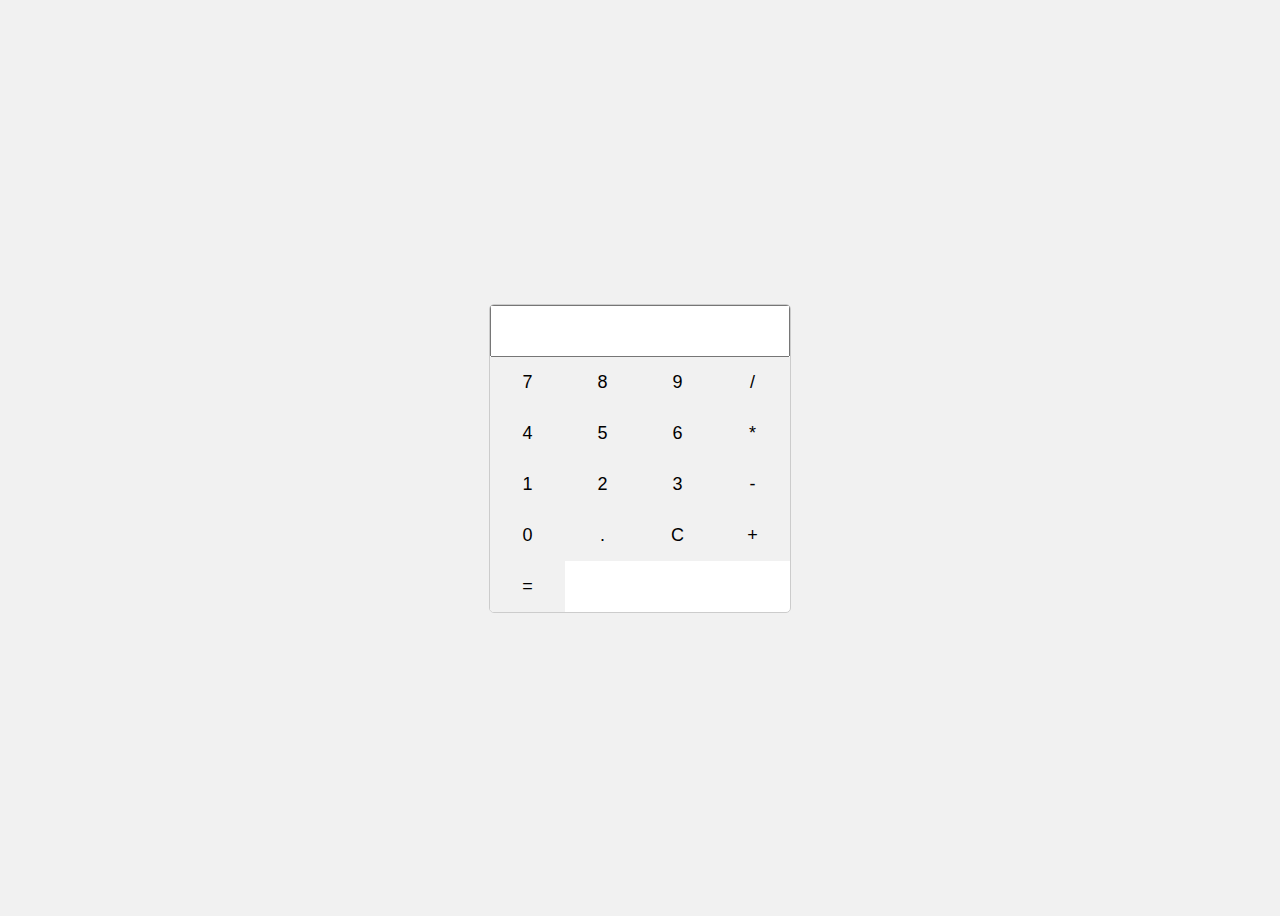
<file: assests/Assignment-Demo/Calculator/index.html>
<!DOCTYPE html>
<html lang="en">
<head>
    <meta charset="UTF-8">
    <meta name="viewport" content="width=device-width, initial-scale=1.0">
    <title>Calculator</title>
    <link rel="stylesheet" href="Assests/Style/Css.css">
</head>
<body>
<div class="calculator">
    <input type="text" id="display" readonly>
    <div class="keys">
        <button onclick="appendToDisplay('7')">7</button>
        <button onclick="appendToDisplay('8')">8</button>
        <button onclick="appendToDisplay('9')">9</button>
        <button onclick="appendToDisplay('/')">/</button>

        <button onclick="appendToDisplay('4')">4</button>
        <button onclick="appendToDisplay('5')">5</button>
        <button onclick="appendToDisplay('6')">6</button>
        <button onclick="appendToDisplay('*')">*</button>

        <button onclick="appendToDisplay('1')">1</button>
        <button onclick="appendToDisplay('2')">2</button>
        <button onclick="appendToDisplay('3')">3</button>
        <button onclick="appendToDisplay('-')">-</button>

        <button onclick="appendToDisplay('0')">0</button>
        <button onclick="appendToDisplay('.')">.</button>
        <button onclick="clearDisplay()">C</button>
        <button onclick="appendToDisplay('+')">+</button>

        <button onclick="calculate()">=</button>
    </div>
</div>
<script src="Assests/Script/script.js"></script>

</body>
</html>
</file>
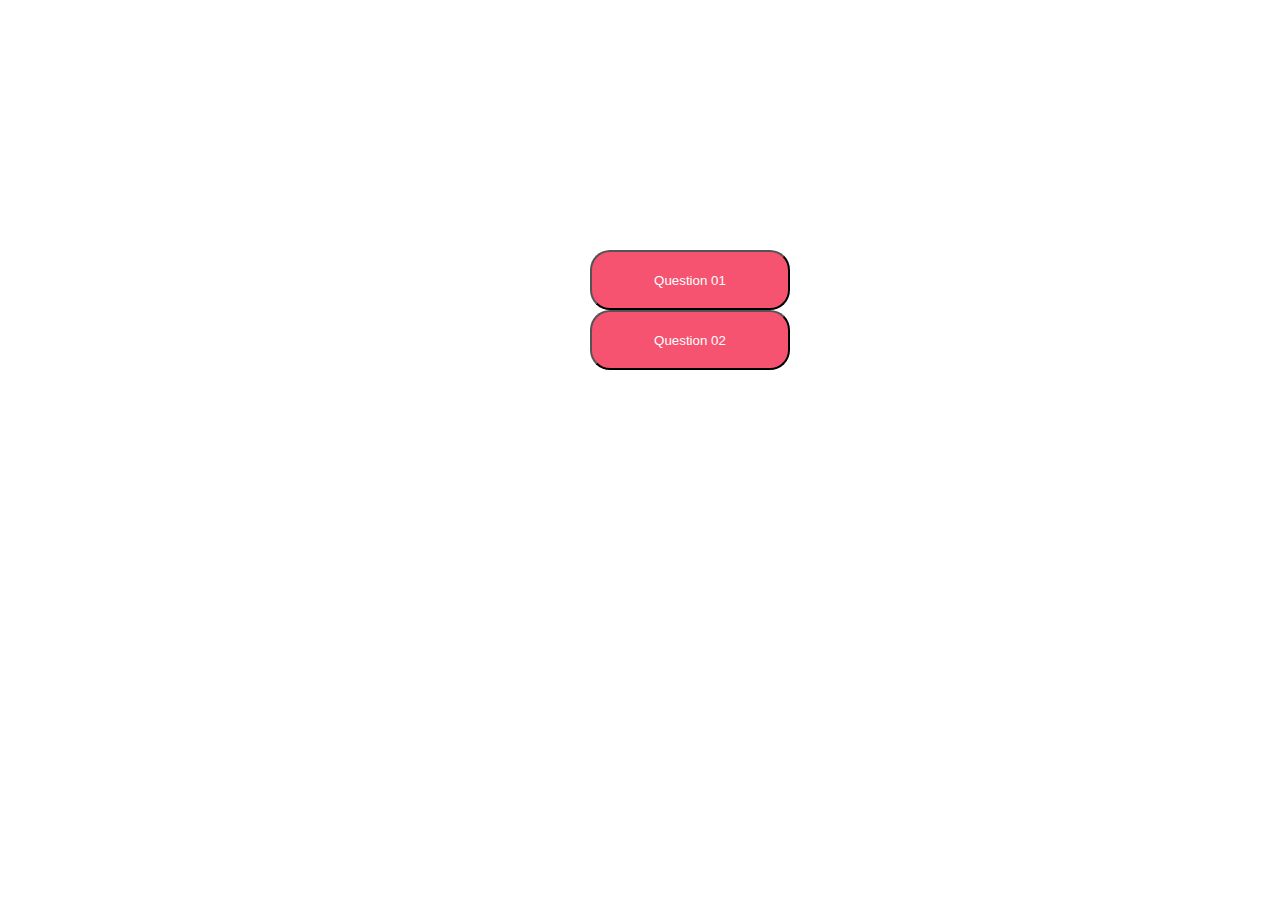
<file: assests/Assignment-Demo/Internet-Technologies-Assignment08/index.html>
<!DOCTYPE html>
<html lang="en">
<head>
    <meta charset="UTF-8">
    <title>Title</title>

    <style>
        div>a>button{
            height: 60px;
            width: 200px;
            color: white;
            background-color: #f5536f;
            border-radius: 20px;
        }
        #d1{
            height: 400px;
            width: 100px;
            position: absolute;
            top: 0;
            bottom: 0;
            left: 0;
            right: 0;
            margin: auto;

        }

    </style>

</head>
<body>
<div id="d1">
    <a href="Question1.html"><button id="b1">Question 01</button></a>
    <a href="Question02.html"><button id="b2">Question 02</button></a>
</div>


</body>
</html>
</file>
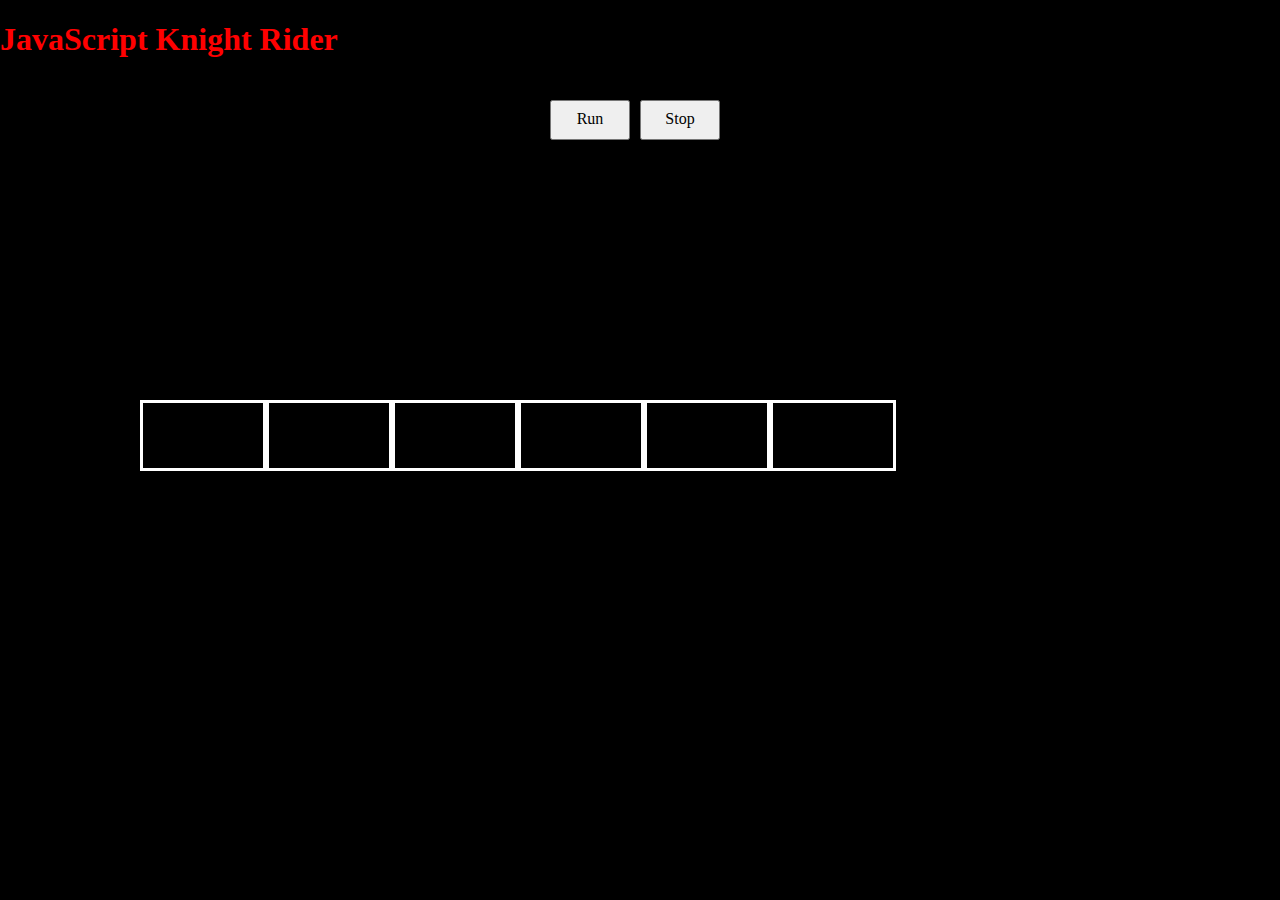
<file: assests/Assignment-Demo/Internet-Technologies-Assignment09/Index.html>
<!DOCTYPE html>
<html lang="en">
<head>
    <meta charset="UTF-8">
    <title>Assignment09</title>
    <link rel="stylesheet" href="Assests/normalize.css">
    <style>
        #head{
            width: 1000px;
            display: flex;
            /*justify-content: center;*/
            top: 400px;
            bottom: 0;
            left: 0;
            right: 0;
            position: absolute;
            margin: auto;
        }
        #head>div{
            width: 120px;
            height: 65px;
            border:3px solid #FFFF;
            text-align: center;
            font-size: 30px;
        }
        #btn{
            display: flex;
            justify-content: center;
        }
        #btn>button{
            width: 80px;
            height: 40px;
            margin-right: 10px;
            margin-top: 20px;
        }
        .lighton{
            background: red;
            box-shadow: 0px 0px 50px red;";
        }
        .lighton2{
            background: deeppink;
            box-shadow: 0px 0px 50px deeppink;";
        }
       #h1{

            color: red;

        }
        body{
            background-color: black;
        }

    </style>
</head>
<body>

<h1 id="h1">JavaScript Knight Rider</h1>
<div id="head">
    <div class="light" id="d1"></div>
    <div class="light" id="d2"></div>
    <div class="light" id="d3"></div>
    <div class="light" id="d4"></div>
    <div class="light" id="d5"></div>
    <div class="light" id="d6"></div>
</div>
<div id="btn">
    <button id="btn-run">Run</button>
    <button id="btn-stop">Stop</button>
</div>

<audio src="Assests/audio.mp3" id="audio"></audio>
<script src="Assests/lib/jquery-3.7.1.min.js"></script>
<script>

    var count=0;
    var array1=["#d90909","#d93232","#d66969","#ffffff","#ffffff","#ffffff"];


    /*function set1(){
        let lastValue=array1.pop();
        array1.unshift(lastValue)

        console.log(array1);
       /!* $("#d1").css('background: yellow;',array1[1])*!/
        $("#d1").css('background-color',array1[0]);
        $("#d2").css('background-color',array1[1]);
        $("#d3").css('background-color',array1[2]);
        $("#d4").css('background-color',array1[3]);
        $("#d5").css('background-color',array1[4]);
        $("#d6").css('background-color',array1[5]);

    }

    $("#btn-run").on('click', () => {
        myInterval=setInterval(set1,100);
    })
    $("#btn-stop").on('click', () => {
        clearInterval(myInterval);
    })*/
    /------------------------------------------------/
    var currentIndex=0;
    var max_index=6;
    var move="RIGHT";

    function updateLignt(){
        $(".light").removeClass("lighton");
        $(".light").removeClass("lighton2");
        $(".light").eq(currentIndex).addClass("lighton");

        if(move === "RIGHT"){
            if(currentIndex!==0) $(".light").eq(currentIndex-1).addClass("lighton2");

            ++currentIndex;
            if(currentIndex>max_index-2){
                move="LEFT";
            }
        }else{
            $(".light").eq(currentIndex+1).addClass("lighton2");

            --currentIndex;
            if(currentIndex===0){
                move="RIGHT";
            }
        }


    }
    $("#btn-run").on('click', () => {
        myInterval=setInterval(updateLignt,100);
        $('#audio')[0].play()
    })
    $("#btn-stop").on('click', () => {
        clearInterval(myInterval);
        $('#audio')[0].pause()
    })


</script>

</body>

</html>
</file>
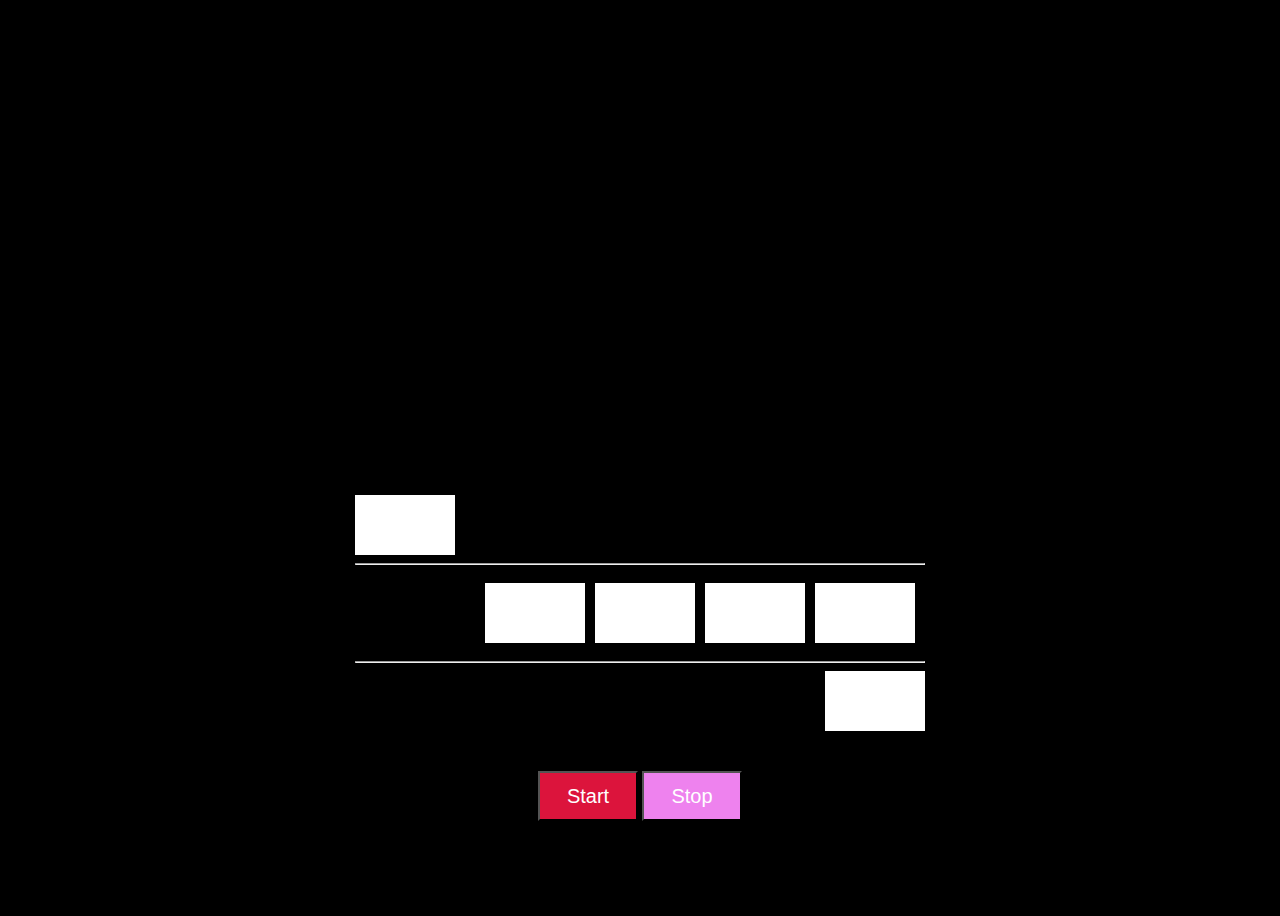
<file: assests/Assignment-Demo/Internet-Technologies-Assignment08/Question02.html>
<!DOCTYPE html>
<html lang="en">
<head>
    <meta charset="UTF-8">
    <title>Assignment-08</title>
    <style>
        body{
            text-align: center;
            align-content: center;
            align-items: center;
            min-height: 100vh;
            overflow: hidden;
            background-color: black;
        }
        section{
            position: relative;
            width: 570px;
            margin: auto;
            top: 200px;
        }
        .box-container{
            display: grid;
            grid-template-columns: repeat(8,1fr);
            gap: 10px;
            padding: 10px 20px;
        }
        .box{
            display: flex;
            padding: 20px;
            font-size: 20px;
            background-color: white;
            width: 60px;
            height:20px;
        }
        #val7,#val8{
            background-color: black;
        }
        #val6{
            position: absolute;
            right: 0;
        }
        button{
            width: 100px;
            height: 50px;
            font-size: 20px;
            color: white;
            margin-top: 100px;
        }
        #btnStart{
            background-color: crimson;
        }
        #btnStop{
            background-color: violet;
        }
    </style>
</head>
<body>
<section>
    <div class="box" id="val1"></div>
    <hr>
    <div class="box-container">
        <div class="box" id="val7"></div>
        <div class="box" id="val2"></div>
        <div class="box" id="val3"></div>
        <div class="box" id="val4"></div>
        <div class="box" id="val5"></div>
        <div class="box" id="val8"></div>
    </div>
    <hr>
    <div class="box" id="val6"></div>
</section>
<section id="btn">
    <button type="button" id="btnStart">Start</button>
    <button type="button" id="btnStop">Stop</button>
</section>

<script src="Assests/lib/jquery-3.7.1.min.js"></script>
<script>
    var array = ["#ee5254", "#1dd1a1", "#48dbfb", "#feca57", "#fab1a0", "#ff9ff3"];
    var myInterval = null;


    function addColors() {
        let last = array.pop();
        array.unshift(last)
        console.log(array)
        $("#val1").css("background-color",array[0])
        $("#val2").css("background-color",array[1])
        $("#val3").css("background-color",array[2])
        $("#val4").css("background-color",array[3])
        $("#val5").css("background-color",array[4])
        $("#val6").css("background-color",array[5])
    }

    $("#btnStart").on("click", () => {
        myInterval = setInterval(addColors, 500);

    });

    $("#btnStop").on("click", () => {
        myInterval = clearInterval(myInterval);

    });
</script>
</body>
</html>
</file>
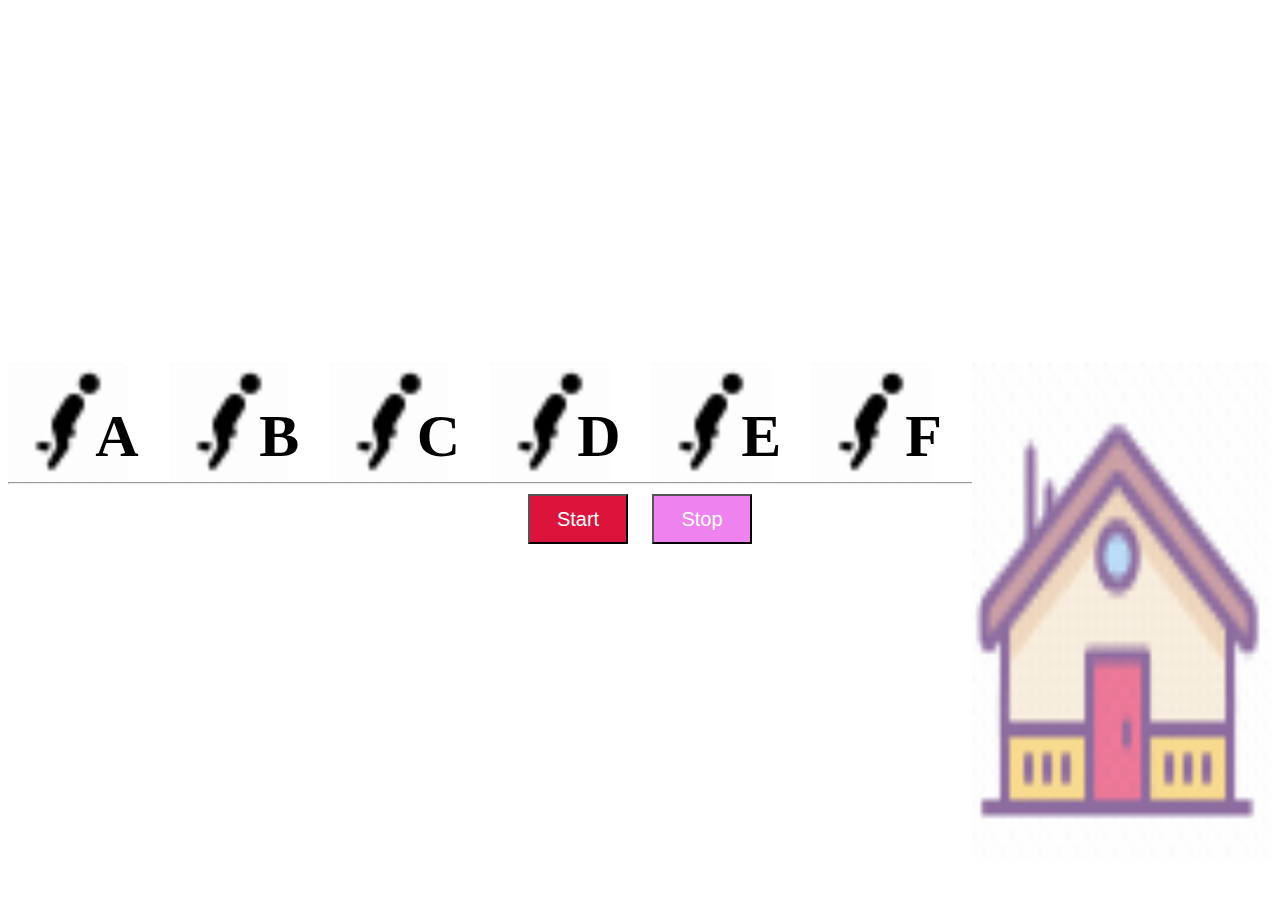
<file: assests/Assignment-Demo/Internet-Technologies-Assignment08/Question1.html>
<!DOCTYPE html>
<html lang="en">
<head>
    <meta charset="UTF-8">
    <title>Assignment-08</title>

    <style>
        body{
            text-align: center;
            align-content: center;
            min-height: 100vh;
            overflow: hidden;
        }
        .box-container{
            display: grid;
            grid-template-columns: repeat(7,1fr);
            position: relative;

        }
        .box{
            position: relative;
            display: flex;
            font-size: 30px;
            height: 120px;
        }
        .box h1{
            position: absolute;
            right: 30px;
            top: 0;
        }
        hr{
            margin: 0;
        }
        button{
            width: 100px;
            height: 50px;
            font-size: 20px;
            color: white;
            margin: 10px;
        }
        #btnStart{
            background-color: crimson;
        }
        #btnStop{
            background-color: violet;
        }
    </style>
</head>
<body>
<section>
    <div class="box-container">
        <div class="box">
            <img src="Assests/icons8-running.gif" alt="men" >
            <h1 id="val1">A</h1>
        </div>
        <div class="box">
            <img src="Assests/icons8-running.gif" alt="men" >
            <h1 id="val2">B</h1>
        </div>
        <div class="box">
            <img src="Assests/icons8-running.gif" alt="men" >
            <h1 id="val3">C</h1>
        </div>
        <div class="box">
            <img src="Assests/icons8-running.gif" alt="men" >
            <h1 id="val4">D</h1>
        </div>
        <div class="box">
            <img src="Assests/icons8-running.gif" alt="men" >
            <h1 id="val5">E</h1>
        </div>
        <div class="box">
            <img src="Assests/icons8-running.gif" alt="men" >
            <h1 id="val6">F</h1>
        </div>
        <div class="box">
            <img src="Assests/icons8-home.gif" alt="home" style="width: 300px; height: 500px" >
        </div>
    </div>
    <hr>
</section>
<section id="btn">
    <button type="button" id="btnStart">Start</button>
    <button type="button" id="btnStop">Stop</button>
</section>

<script src="Assests/lib/jquery-3.7.1.min.js"></script>
<script>
    var array = ["A", "B", "C", "D", "E", "F"];
    var myInterval = null;

    function removeElement() {
        let last = array.pop();
        array.unshift(last)
        $("#val1").text(array[0])
        $("#val2").text(array[1])
        $("#val3").text(array[2])
        $("#val4").text(array[3])
        $("#val5").text(array[4])
        $("#val6").text(array[5])
    }

    $("#btnStart").on("click", () => {
        myInterval = setInterval(removeElement, 500);
    });

    $("#btnStop").on("click", () => {
        myInterval = clearInterval(myInterval);
    });
</script>

</body>
</html>
</file>
<file: assests/Assignment-Demo/Calculator/Assests/Style/Css.css>
body {
    display: flex;
    justify-content: center;
    align-items: center;
    height: 100vh;
    background-color: #f1f1f1;
}

.calculator {
    width: 300px;
    border: 1px solid #ccc;
    border-radius: 5px;
    overflow: hidden;
    background-color: #fff;
}

#display {
    width: 100%;
    padding: 10px;
    box-sizing: border-box;
    font-size: 24px;
    text-align: right;
}

.keys {
    display: grid;
    grid-template-columns: repeat(4, 1fr);
}

button {
    border: none;
    outline: none;
    cursor: pointer;
    padding: 15px;
    font-size: 18px;
    background-color: #f1f1f1;
}

button:hover {
    background-color: #ccc;
}
</file>
